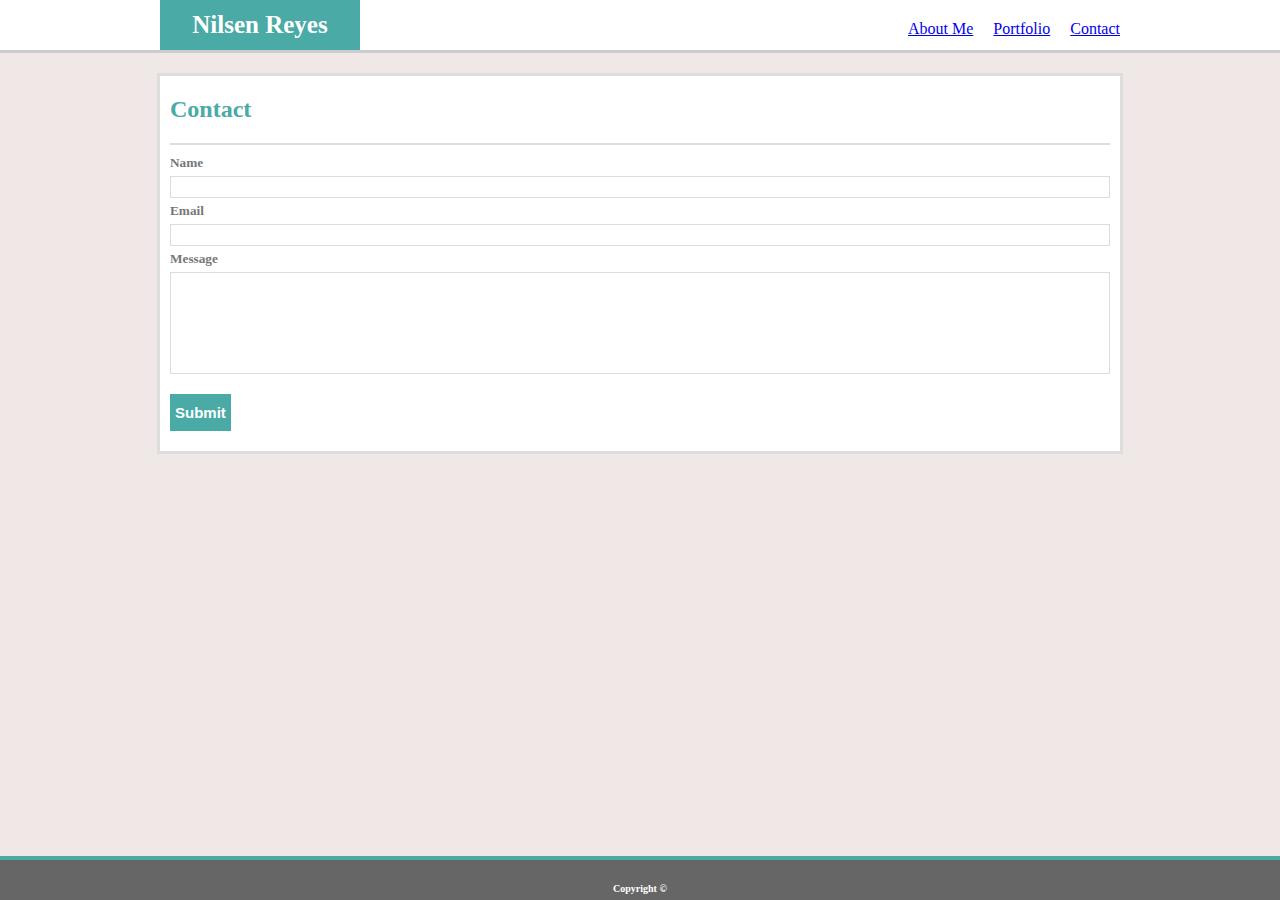
<file: contact.html>
<!DOCTYPE html>
<html lang="en">
<head>
    <meta charset="UTF-8">
    <meta name="viewport" content="width=device-width, initial-scale=1.0">
    <meta http-equiv="X-UA-Compatible" content="ie=edge">
    <title>Basic Portfolio</title>
    <link rel="stylesheet" href="assets/css/style.css">
</head>
<body>
    <nav id="navbar">
        <div class="header">
            <div id="name">
                <h1>Nilsen Reyes</h1>
            </div>
            <ul>
                <li><a href="index.html">About Me</a></li>
                <li style="padding-left:1em"><a href="portfolio.html">Portfolio</a></li>
                <li style="padding-left:1em"><a href="contact.html">Contact</a></li>
            </ul>
        </div>
    </nav>
    <main>
        <div class="form">
            <h2>Contact</h2>
            <div class="inner-border"></div>
            <h5>Name</h5>
            <div class="namebox"></div>
            <h5>Email</h5>
            <div class="namebox"></div>
            <h5>Message</h5>
            <div class="messagebox"></div>
            <div class="button">
                <h4>Submit</h4>
            </div>
        </div>
    </main>
    <div class="footer">
        <h6>Copyright &copy</h6>
    </div>
</body>
</html>
</file>
<file: assets/css/style.css>
body {
   background-color: rgb(240, 231, 231);
   margin: 0;
  }
#navbar {
    display: block;
    background-color: #ffffff;
    border-bottom: solid #cccccc;
    border-bottom-width:  medium;
    width: 100%;
    height: 50px;
    position: relative;
    top: 0%;
    z-index: 999;
  }
ul{
    float: right;
    position: relative;
    margin-right: 0;
    margin-top: -30px;
}
li {
    list-style: none;
    display: inline-block;
    color: #777777;
    font-family: 'Georgia', Times, Times New Roman, serif;
}
.header {
    width: 960px;
    margin: 0 auto;
}
h1, h2 {
    font-family: 'Georgia', Times, Times New Roman, serif;
}
h1 {
    color: #ffffff;
    font-size: 25px;
    text-align: center;
    vertical-align: middle;
    line-height: 50px;
  }
#name {
    position: relative;
    top: 0%;
    margin-left: 0%;
    display: block;
    width: 200px;
    height: 50px;
    background-color:#4aaaa5;
}
#name h1 {
    margin: 0;
}
#content {
    position: relative;
    display: block;
    background-color: #ffffff;
    border: solid #dddddd;
    width: 960px;
    margin: 0 auto;
}
h2 {
    color: #4aaaa5;
    padding-left: 10px;
}
.inner-border {
    border: 1px solid #dddddd;
    margin: 10px;
}
.textwrap {
    float: left;
    margin: 10px;
}
p {
    text-align: justify;
    margin: 15px;
    font-family: Arial, Helvetica, sans-serif;
    color: #777777;
}
main {
    margin-top: 20px;
    margin-bottom: 10px;
}
.footer {
    width: 100%;
    display: block;
    position: fixed;
    bottom: 0;
    background-color: #666666;
    border-top: solid 4px #4aaaa5;
    height: 40px;
    text-align: center;
}
h6 {
    color: #ffffff;
    font-size: 10px;
}
.form {
    position: relative;
    display: block;
    background-color: #ffffff;
    border: solid #dddddd;
    width: 960px;
    margin: 0 auto;
}
h5 {
    color: #777777;
    margin: 5px 10px;
}
.namebox {
    border: 1px solid #dddddd;
    padding: 10px;
    margin-left: 10px;
    margin-right: 10px;
}
.messagebox {
    border: 1px solid #dddddd;
    padding: 50px;
    margin-left: 10px;
    margin-right: 10px;
    margin-bottom: 10px;
}
.button {
    background-color: #4aaaa5;
    margin-left: 10px;
    margin-top: 10px;
    margin-bottom: 20px;
    padding: 5px;
    text-align: center;
    display: inline-block;
}
h4 {
    font-family: Arial, Helvetica, sans-serif;
    color: #ffffff;
    font-size: 15px;
    margin-top: 5px;
    margin-bottom: 5px;
}
/*Images need to be aligned and text blocks need to be created*/
.portfolio {
    position: relative;
    display: block;
    background-color: #ffffff;
    border: solid #dddddd;
    width: 960px;
    margin: 0 auto;
}
.column {
    float: left;
    width: 33.33%;
    padding: 5px;
  }
.row::after {
        content: "";
        clear: both;
        display: table;
        margin-left: 10px;
}
text1, text2, text3, text4, text5, {
    font-family: Arial, Helvetica, sans-serif;
    display: block;
    background-color: #4aaaa5;
}
</file>
